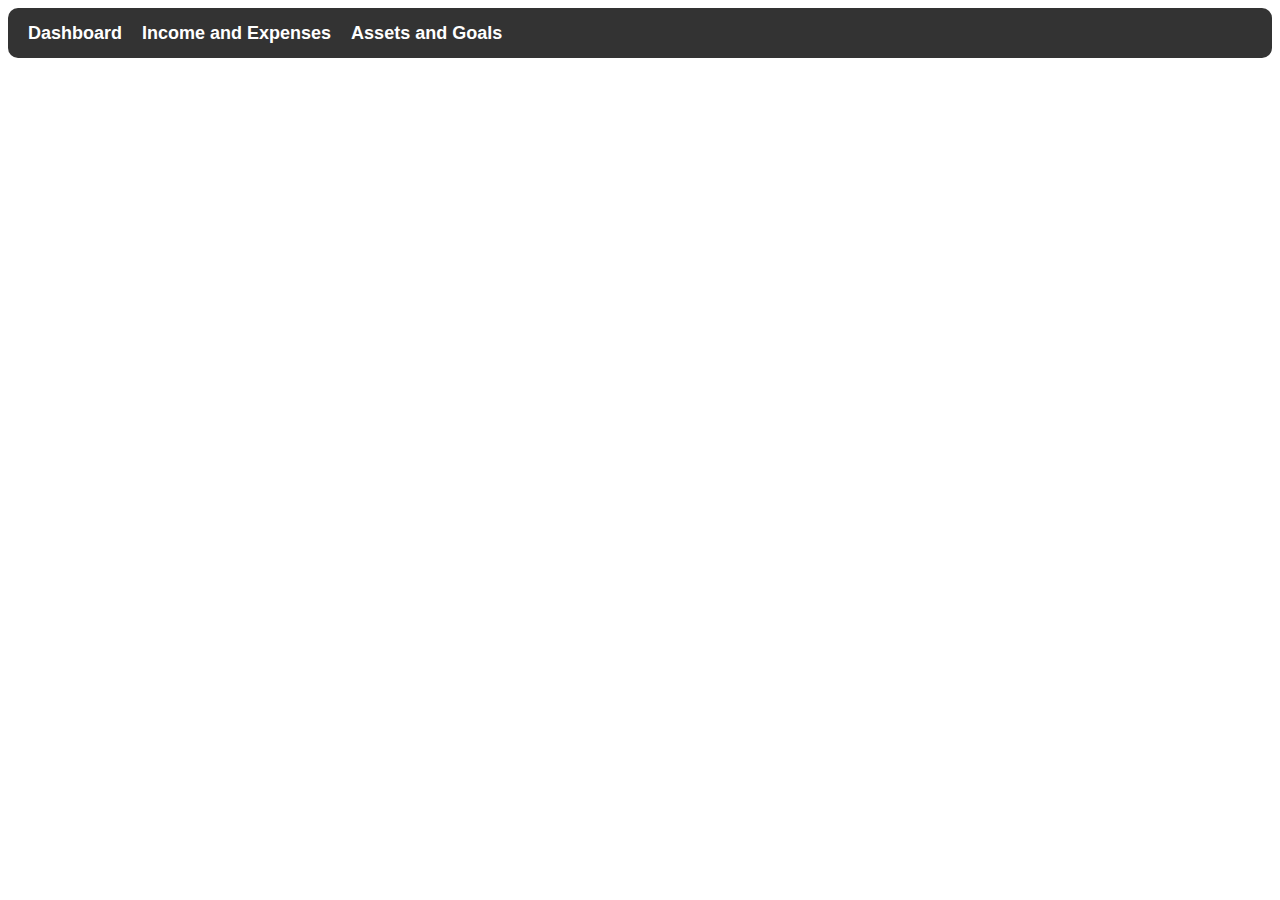
<file: html/assets&Goals.html>
<!DOCTYPE html>
<html>
<head>
    <meta charset='utf-8'>
    <meta http-equiv='X-UA-Compatible' content='IE=edge'>
    <title>Assets and Goals</title>
    <meta name='viewport' content='width=device-width, initial-scale=1'>
    <link rel='stylesheet' type='text/css' media='screen' href='../css/style.css'>
</head>
<body>
    <div class="navbar">
        <a href="../html/homePage.html">Dashboard</a>
        <a href="#">Income and Expenses</a>
        <a href="#">Assets and Goals</a>
    </div>

    <script src='../js/main.js'></script>
</body>
</html>
</file>
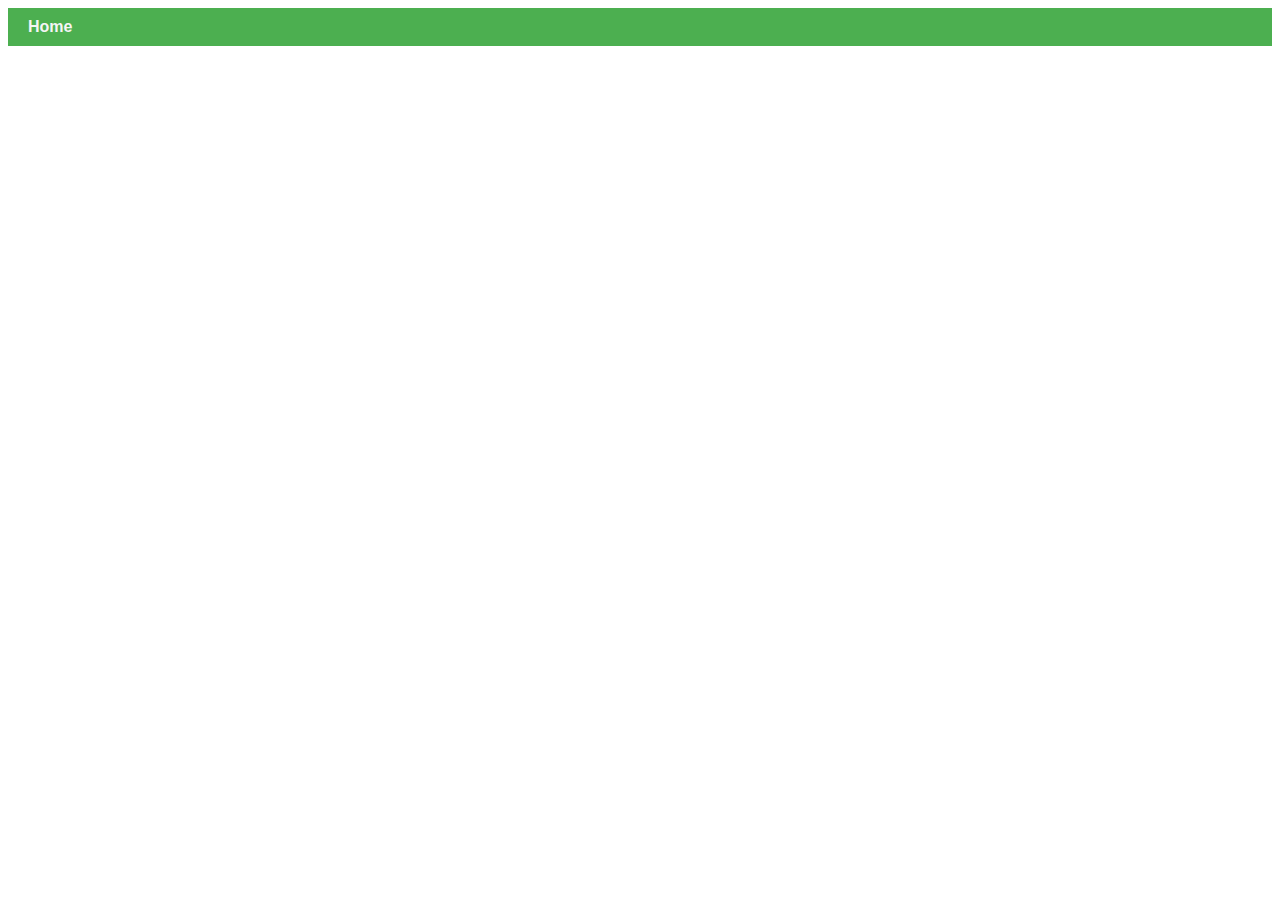
<file: html/contactUs.html>
<!DOCTYPE html>
<html>
<head>
    <meta charset='utf-8'>
    <meta http-equiv='X-UA-Compatible' content='IE=edge'>
    <title>Contact Us</title>
    <meta name='viewport' content='width=device-width, initial-scale=1'>
    <link rel='stylesheet' type='text/css' media='screen' href='../css/style.css'>
</head>
<body>
    <nav>
        <ul style="float: right;">
            <li><a href="../index.html">Home</a></li>
        </ul>
    </nav>


     <script src='../js/main.js'></script>
</body>
</html>
</file>
<file: css/style.css>
* {

    font-family: Arial, Helvetica, sans-serif;
}


nav {
    background-color: #4CAF50;
    display: flex;
    justify-content: space-between;
    align-items: center;
    padding: 10px;
}

nav ul {
    float: right;
    display: flex;
    list-style: none;
    margin: 0;
    padding: 0;
}

nav ul li {
    margin: 0 10px;
}

nav ul li a {
    color: whitesmoke;
    text-decoration: solid;
    font-weight: bold;
    font-family: Arial, Helvetica, sans-serif;
}

/* Center the form */
form {
    display: flex;
    flex-direction: column;
    align-items: center;
    justify-content: center;
    height: 100vh;
}

/* Style the form fields */
input[type="email"],
input[type="password"],
input[type="text"] {
    padding: 10px;
    margin: 10px;
    border-radius: 5px;
    border: none;
    width: 100%;
    max-width: 400px;
}

/* Style the submit button */
input[type="submit"] {
    background-color: #4CAF50;
    color: white;
    padding: 10px 20px;
    border: none;
    border-radius: 5px;
    cursor: pointer;
}

/* Style the Google sign in button */
.google-btn {
    background-color: #4285F4;
    color: white;
    border: none;
    border-radius: 5px;
    cursor: pointer;
    padding: 10px 20px;
    margin-top: 10px;
}

/* Style the Google icon */
.google-icon {
    width: 20px;
    margin-right: 5px;
    display: inline-block;
    vertical-align: middle;
}

form {
    display: flex;
    flex-direction: column;
    align-items: center;
    margin-top: 20px;
    padding: 20px;
    border: 1px solid #ccc;
    border-radius: 5px;
    box-shadow: 0 0 10px rgba(0, 0, 0, 0.1);
    background-color: #fff;
    max-width: 400px;
    width: 100%;
}

form h2 {
    margin-top: 0;
}

form input[type="email"],
form input[type="password"],
form input[type="text"] {
    width: 90%;
    padding: 10px;
    margin-bottom: 10px;
    border: 1px solid #ccc;
    border-radius: 5px;
    font-size: 16px;
}

form input[type="submit"] {
    background-color: #4CAF50;
    color: #fff;
    border: none;
    border-radius: 5px;
    padding: 10px 20px;
    font-size: 16px;
    cursor: pointer;
}

.google-btn {
    display: flex;
    align-items: center;
    justify-content: center;
    background-color: #fff;
    color: #757575;
    border: 1px solid #ccc;
    border-radius: 5px;
    padding: 10px 20px;
    font-size: 16px;
    cursor: pointer;
    margin-top: 10px;
}

.google-icon {
    margin-right: 10px;
}

#login-btn,
#signup-btn {
    background-color: #4CAF50;
    color: white;
    border: none;
    padding: 10px 20px;
    text-align: center;
    text-decoration: none;
    display: inline-block;
    font-size: 16px;
    margin: 4px 2px;
    cursor: pointer;
    border-radius: 5px;
}

#signup-btn {
    background-color: #008CBA;
}

#form-selection {
    display: flex;
    justify-content: center;
    margin-top: 50px;
}

#form-container {
    margin: 0 auto;
    width: 50%;
}

#form-container form {
    display: flex;
    flex-direction: column;
    align-items: center;
    justify-content: flex-end;
    height: 100%;
}

#form-container form input[type="submit"],
#form-container form button.google-btn {
    margin-top: 20px;
    align-self: center;
}

#login-form,
#signup-form {
    background-color: rgba(255, 255, 255, 0.8);
    padding: 20px;
    border-radius: 10px;
}

/* BACKGROUND COLOR */

table {
    border-collapse: collapse;
    width: 100%;
}

th,
td {
    text-align: left;
    padding: 8px;
}

th {
    background-color: #4CAF50;
    color: white;
}

tr:nth-child(even) {
    background-color: #f2f2f2;
}

.navbar {
    display: flex;
    justify-content: flex-start;
    align-items: center;
    background-color: #333;
    height: 50px;
    border-radius: 10px;
    padding: 0 20px;
}

.navbar a {
    color: white;
    text-decoration: none;
    margin-right: 20px;
    font-weight: bold;
    font-size: 18px;
    transition: all 0.3s ease-in-out;
}

.navbar a:hover {
    transform: scale(1.1);
}
</file>
